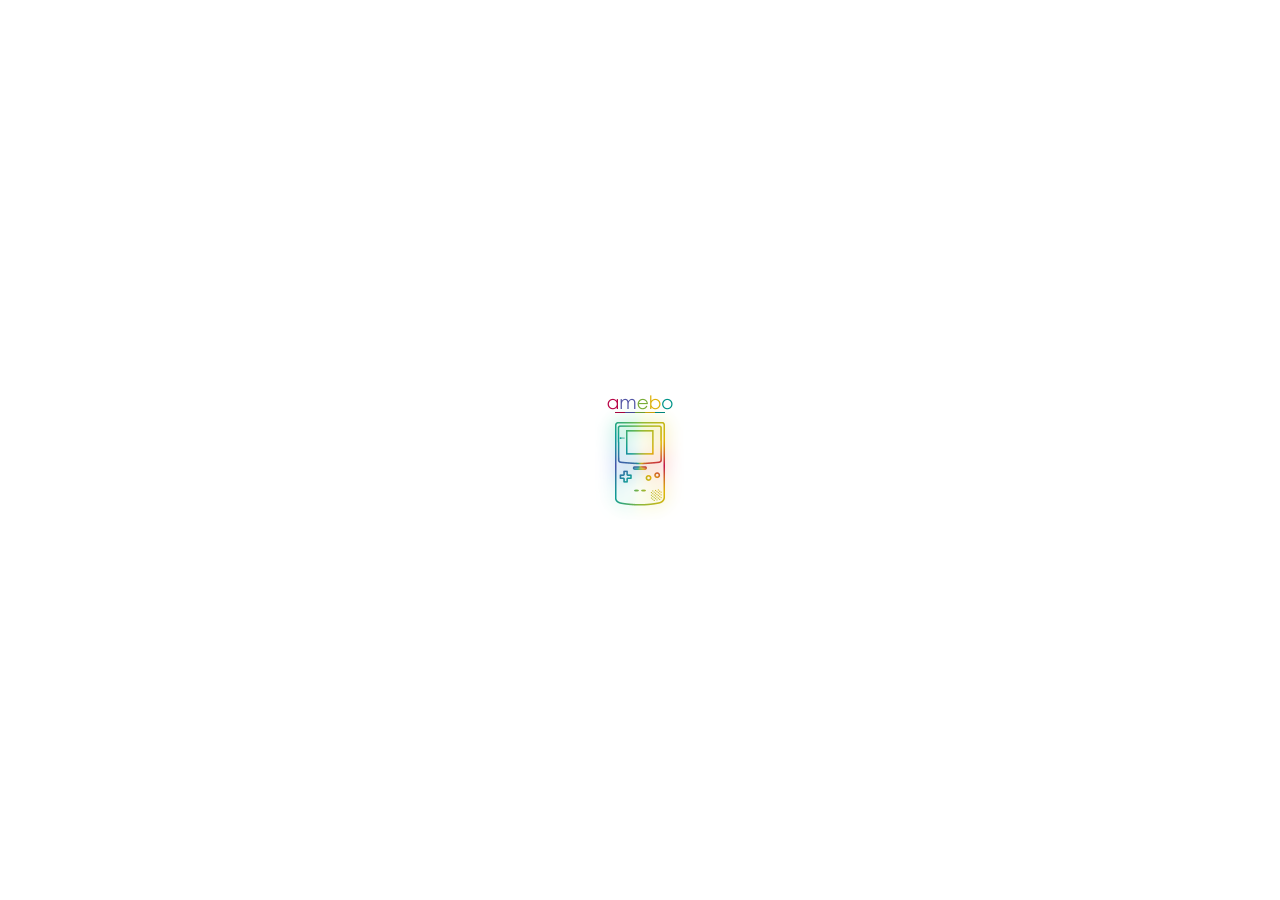
<file: index.html>
<!DOCTYPE HTML>
<html>
  <head>
    <meta charset="UTF-8" />
    <!-- manifest="test.manifest" -->
    <meta name="apple-mobile-web-app-capable" content="yes" />
    <meta name="apple-mobile-web-app-status-bar-style" content="black-translucent" />
    <meta name="apple-mobile-web-app-title" content="GBA" />
    <meta name="format-detection" content="telephone=no" />
    <!-- <meta http&#45;equiv="Content&#45;Security&#45;Policy" content="default&#45;src *; script&#45;src *;img&#45;src * 'self' data: http:;" /> -->
    <meta name="viewport" content="initial-scale=1, maximum-scale=1.0, user-scalable=no" />

    <!-- iPhone (Retina)
    <link rel="apple-touch-startup-image" href="assets/index/start.png" media="(device-width: 320px) and (device-height: 480px)" />-->

    <!-- iPhone 5 -->

    <link href="assets/images/5start.png" media="(device-width: 320px) and (device-height: 568px) and (-webkit-device-pixel-ratio: 2)" rel="apple-touch-startup-image" />

    <!-- <link rel="apple-touch-startup-image" href="assets/images/5start.png" /> -->

    <link rel="apple-touch-icon" href="assets/images/icon120.png" sizes="120x120" />

    <link rel="stylesheet" href="assets/css/index.css" />
    <link rel="stylesheet" href="assets/css/gba.css" />
    <title>GameBoy Advance</title>
    <link rel="icon" href="favicon.ico" />
    <script type="text/javascript">
      if ('serviceWorker' in navigator) {
        navigator.serviceWorker.register('./service-worker.js', {scope: '.'})
          .then(function(reg) {
            // registration worked
            console.log('Registration succeeded. Scope is ' + reg.scope);
          }).catch(function(error) {
            // registration failed
            console.log('Registration failed with ' + error);
          })
        ;
      }
    </script>
  </head>
  <body>
    <div id="debug"></div>
    <div id="appcontainer">
      <div id="splash">
        <img src="assets/images/load.png" width="140" height"140" id="splashImg" />
      </div>
      <div id="container">
        <canvas id="ui"></canvas>
        <!-- <canvas id="gameboy" width="320" height="288"></canvas> -->
        <!-- <canvas id="gba" width="480" height="320"></canvas> -->
        <canvas id="emulator" width="480" height="320"></canvas>
      </div>
      <div id="external">
        <div class="menuHead">
          <img class="backBtn" src="assets/images/back.svg" onclick="closeBrowser()" />
          <div class="menuTitle">Download a ROM...</div>
        </div>
        <div class="menuCont">
          <div id="iframeWrap">
            <iframe seamless="seamless" id="extiFrame"></iframe>
          </div>
        </div>
      </div>

      <div class="menuCtr" id="fileCtr">
        <div id="submenus"> <!-- begin submenus -->
          <div class="submenu">
            <div class="menuHead">
              <img class="backBtn mbackBtn" src="assets/images/back.svg">
              <img class="rTopBtn" id="editROM" src="assets/images/edit.svg">
              <div class="menuTitle">Select A ROM</div>
            </div>
            <div class="menuCont">
              <div class="selRomScroll">
                <div class="fileEntry" style="position:relative;">
                  <img src="assets/images/upload.svg" class="entryIcon" width="50" height="50" />
                  <span class="entryText">Choose From This Device</span>
                  <input type="file" accept=".gb,.gbc,.gba,.zip" id="chooseFile" style="opacity:0;position:absolute;left:0;top:0;width:100%;height:100%;" />
                </div>
                <div class="fileEntry" id="chooseROMSelection" style="display: none;">
                  <img src="assets/images/blank-file.svg" class="entryIcon" width="50" height="50" />
                  <div class="entryElm">
                    <select class="controlDrop" onchange="chooseROMSelection(event);" style="border-color: #009489;width: 85%;"></select>
                    <input type="text" class="textControl" placeholder="Type name of ROM..." style="border-color: #009489;display:none;width: 85%;" oninput="chooseROMSearchOnInput(event);" />
                    <img src="assets/images/expand-button.svg" width="20" height="20" style="vertical-align: text-bottom;" onclick="chooseROMSearchSectionToggle(event)" />
                  </div>
                  <div id="chooseROMSearchResult"></div>
                </div>
                <div class="fileEntry" onclick="chooseURL();">
                  <img src="assets/images/URL.svg" class="entryIcon" width="50" height="50">
                  <span class="entryText">Download from URL</span>
                </div>
                <div class="sectDivider">Recent Files</div>
                <div id="rFCont"></div>
              </div>
            </div>
          </div>

          <div class="submenu" style="left:100%">
            <div class="menuHead" style="background-color:#B90546">
              <div class="menuTitle">States</div>
              <img class="backBtn mbackBtn" src="assets/images/back.svg">
              <img class="rTopBtn" id="editState" src="assets/images/edit.svg">
            </div>
            <div class="menuCont">
              <div class="selRomScroll">
                <div class="fileEntry" onclick="saveCurrentState();" id="addState">
                  <img src="assets/images/add.svg" class="entryIcon" width="50" height="50" />
                  <span class="entryText">Save Current State</span>
                </div>
                <div id="stateCont"></div>
              </div>
            </div>
          </div>

          <div class="submenu" style="left:200%">
            <div class="menuHead" style="background-color:#DDB10A">
              <img class="backBtn mbackBtn" src="assets/images/back.svg" />
              <div class="menuTitle">Controls</div>
            </div>
            <div class="menuCont">
              <div class="selRomScroll">
                <div id="controlsMain">
                  <div id="thumbsCont">
                    <div class="device" id="pThumbBorder">
                      <img src="assets/images/portPT.svg"><br />
                      <canvas width="75" height="133" style="background-color:white" id="portraitThumb"></canvas><br>
                      <img src="assets/images/homeBtn.svg">
                    </div>
                    <div class="device" id="lThumbBorder">
                      <img src="assets/images/landPT.svg" style="vertical-align: middle;" />
                      <canvas width="133" height="75" style="vertical-align: middle; background-color:white" id="landscapeThumb"></canvas>
                      <img src="assets/images/homeBtn.svg" style="vertical-align: middle;" />
                    </div>
                  </div>
                  <div id="cDropPad">
                    <select class="controlDrop" id="controlsDrop" onchange="changeControls();">
                      <option>Default</option>
                      <option>Test Controls</option>
                    </select>
                  </div>
                </div>
                <div class="sectDivider" style="background-color:#DDB10A">Edit Control Schemes</div>
                <div class="fileEntry" onclick="downloadStyle()">
                  <img src="assets/images/downControls.svg" class="entryIcon" width="50" height="50" >
                  <span class="entryText">Download From URL</span>
                </div>
                <div class="fileEntry" onclick="renameStyle()">
                  <img src="assets/images/renameControls.svg" class="entryIcon" width="50" height="50">
                  <span class="entryText">Rename Current Scheme</span>
                </div>
                <div class="fileEntry" onclick="deleteStyle()">
                  <img src="assets/images/deleteControls.svg" class="entryIcon" width="50" height="50">
                  <span class="entryText">Delete Current Scheme</span>
                </div>
              </div>
            </div>
          </div>
          <div class="submenu" style="left:300%">
            <div class="menuHead" style="background-color:#79AD36">
              <img class="backBtn mbackBtn" src="assets/images/back.svg">
              <div class="menuTitle">Options</div>
            </div>
            <div class="menuCont">
              <div class="selRomScroll">
                <div class="fileEntry">
                  <img src="assets/images/engineer.svg" class="entryIcon" width="50" height="50">
                  <span class="entryText">Load Bios</span>
                  <input type="checkbox" id="enableLoadBiosControl" style="position: absolute; right: 4vw; top: 15%; zoom:2;" />
                </div>
                <div class="fileEntry">
                  <img src="assets/images/speaker.svg" class="entryIcon" width="50" height="50">
                  <div class="entryElm">
                    <input type="range" id="audioEngineVolumeControl" min="0" max="1" step="0.01" style="width: 100%; height:100%;" />
                  </div>
                </div>
                <div class="fileEntry">
                  <img src="assets/images/download-speed.svg" class="entryIcon" width="50" height="50">
                  <div class="entryElm">
                    <input type="range" id="speedControl" min="0" max="4000" step="0.01" style="width: 100%; height:100%;" />
                  </div>
                </div>
                <div class="sectDivider" style="background-color:#79AD36">
                  Actions
                </div>
                <div class="fileEntry" onclick="initROMSelection(event, true);">
                  <img src="assets/images/update-arrows.svg" class="entryIcon" width="50" height="50">
                  <span class="entryText" onclick="event.target.parentElement.click();event.stopPropagation();">Update ROMs in Selection</span>
                </div>
                <div class="sectDivider" style="background-color:#79AD36">About</div>
                <div class="fileEntry">
                  <span class="entryText">
                    (c) 2012 – 2013 Jeffrey Pfau
                  </span>
                </div>
                <div class="fileEntry">
                  <span class="entryText">
                    (c) 2017 riperiperi (Amebo)
                  </span>
                </div>
                <div class="fileEntry">
                  <span class="entryText">
                    (c) 2018 Dark.Hades
                  </span>
                </div>
              </div>
            </div>
          </div>
        </div>
        <div id="menuBtmBar">
          <div class="btmButton" style="left:15%" id="mb1">
            <div class="buttonbg" id="bb1"></div>
            <img src="assets/images/ROMs.svg" style="position:absolute;">
          </div>
          <div class="btmButton" style="left:38.3%" id="mb2">
            <div class="buttonbg" id="bb2"></div>
            <img src="assets/images/States.svg" style="position:absolute;">
          </div>
          <div class="btmButton" style="left:61.7%" id="mb3">
            <div class="buttonbg" id="bb3"></div>
            <img src="assets/images/Controls.svg" style="position:absolute;">
          </div>
          <div class="btmButton" style="left:85%" id="mb4">
            <div class="buttonbg" id="bb4"></div>
            <img src="assets/images/Options.svg" style="position:absolute;">
          </div>
        </div>
      </div>
    </div>
    <script type="text/javascript">
      window.onerror = function(errorMsg, url, lineNumber, column, errorObj) {
        var p = navigator.platform
        if ((p === 'iPad') || (p === 'iPhone') || (p === 'iPod'))
        {
          alert(
            JSON.stringify(errorMsg)
            + ' line: '
            + lineNumber
          );
        }
      };
    </script>
    <script type="text/javascript" src="assets/js/global.js"></script>
    <script type="text/javascript" src="assets/libs/jszip/jszip.js"></script>
    <script type="text/javascript" src="assets/libs/jszip/jszip-inflate.js"></script>
    <script type="text/javascript" src="assets/libs/jszip/jszip-deflate.js"></script>
    <script type="text/javascript" src="assets/libs/jszip/jszip-load.js"></script>

    <!-- Amebo -->
    <script type="text/javascript" src="assets/libs/amebo/amebo.js" id="amebo_script"></script>
    <script type="text/javascript" src="assets/js/iosJSnode.js"></script>
    <script type="text/javascript" src="assets/js/scrollfix.js"></script>
    <!-- Amebo -->
    <!-- GBAjs -->
    <script src="assets/libs/GBA.js/js/util.js"></script>
    <script src="assets/libs/GBA.js/js/core.js"></script>
    <script src="assets/libs/GBA.js/js/arm.js"></script>
    <script src="assets/libs/GBA.js/js/thumb.js"></script>
    <script src="assets/libs/GBA.js/js/mmu.js"></script>
    <script src="assets/libs/GBA.js/js/io.js"></script>
    <script src="assets/libs/GBA.js/js/audio.js"></script>
    <script src="assets/libs/GBA.js/js/video.js"></script>
    <script src="assets/libs/GBA.js/js/video/proxy.js"></script>
    <script src="assets/libs/GBA.js/js/video/software.js"></script>
    <script src="assets/libs/GBA.js/js/irq.js"></script>
    <script src="assets/libs/GBA.js/js/keypad.js"></script>
    <script src="assets/libs/GBA.js/js/sio.js"></script>
    <script src="assets/libs/GBA.js/js/savedata.js"></script>
    <script src="assets/libs/GBA.js/js/gpio.js"></script>
    <script src="assets/libs/GBA.js/js/gba.js"></script>
    <script src="assets/libs/GBA.js/resources/xhr.js"></script>
    <script src="assets/js/gba.js"></script>
    <!-- GBAjs -->

    <script type="text/javascript" src="assets/js/index.js"></script>
  </body>
</html>
</file>
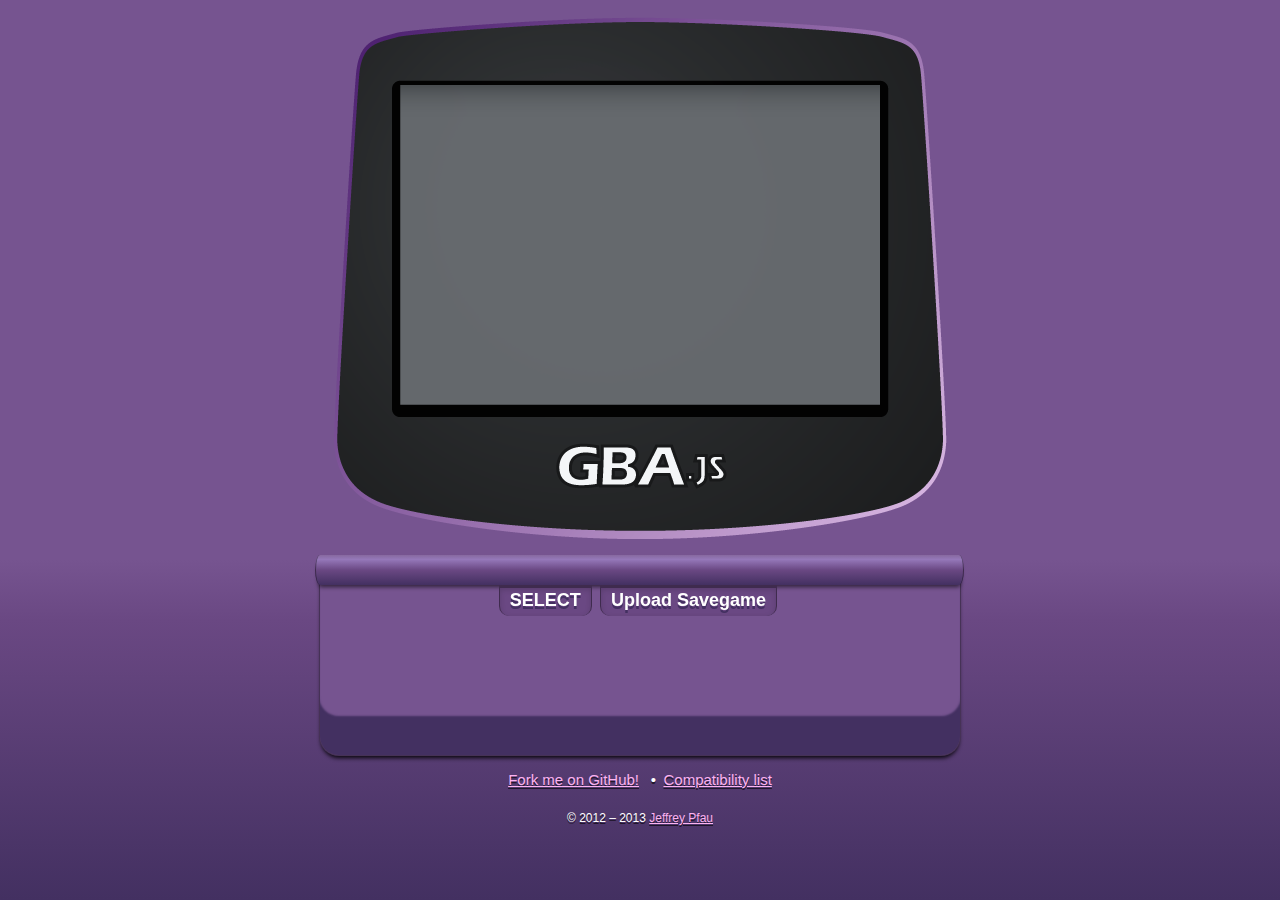
<file: assets/libs/GBA.js/index.html>
<html>
<head>
<meta http-equiv="Content-Type" content="text/html; charset=UTF-8">
<title>GBA.js</title>
<link rel="stylesheet" href="resources/main.css">
<script src="js/util.js"></script>
<script src="js/core.js"></script>
<script src="js/arm.js"></script>
<script src="js/thumb.js"></script>
<script src="js/mmu.js"></script>
<script src="js/io.js"></script>
<script src="js/audio.js"></script>
<script src="js/video.js"></script>
<script src="js/video/proxy.js"></script>
<script src="js/video/software.js"></script>
<script src="js/irq.js"></script>
<script src="js/keypad.js"></script>
<script src="js/sio.js"></script>
<script src="js/savedata.js"></script>
<script src="js/gpio.js"></script>
<script src="js/gba.js"></script>
<script src="resources/xhr.js"></script>

<script>
var gba;
var runCommands = [];
var debug = null;

try {
	gba = new GameBoyAdvance();
	gba.keypad.eatInput = true;
	gba.setLogger(function(level, error) {
		console.log(error);
		gba.pause();
		var screen = document.getElementById('screen');
		if (screen.getAttribute('class') == 'dead') {
			console.log('We appear to have crashed multiple times without reseting.');
			return;
		}
		var crash = document.createElement('img');
		crash.setAttribute('id', 'crash');
		crash.setAttribute('src', 'resources/crash.png');
		screen.parentElement.insertBefore(crash, screen);
		screen.setAttribute('class', 'dead');
	});
} catch (exception) {
	gba = null;
}

window.onload = function() {
	if (gba && FileReader) {
		var canvas = document.getElementById('screen');
		gba.setCanvas(canvas);

		gba.logLevel = gba.LOG_ERROR;

		loadRom('resources/bios.bin', function(bios) {
			gba.setBios(bios);
		});

		if (!gba.audio.context) {
			// Remove the sound box if sound isn't available
			var soundbox = document.getElementById('sound');
			soundbox.parentElement.removeChild(soundbox);
		}

		if (window.navigator.appName == 'Microsoft Internet Explorer') {
			// Remove the pixelated option if it doesn't work
			var pixelatedBox = document.getElementById('pixelated');
			pixelatedBox.parentElement.removeChild(pixelatedBox);
		}
	} else {
		var dead = document.getElementById('controls');
		dead.parentElement.removeChild(dead);
	}
}

function fadeOut(id, nextId, kill) {
	var e = document.getElementById(id);
	var e2 = document.getElementById(nextId);
	if (!e) {
		return;
	}
	var removeSelf = function() {
		if (kill) {
			e.parentElement.removeChild(e);
		} else {
			e.setAttribute('class', 'dead');
			e.removeEventListener('webkitTransitionEnd', removeSelf);
			e.removeEventListener('oTransitionEnd', removeSelf);
			e.removeEventListener('transitionend', removeSelf);
		}
		if (e2) {
			e2.setAttribute('class', 'hidden');
			setTimeout(function() {
				e2.removeAttribute('class');
			}, 0);
		}
	}

	e.addEventListener('webkitTransitionEnd', removeSelf, false);
	e.addEventListener('oTransitionEnd', removeSelf, false);
	e.addEventListener('transitionend', removeSelf, false);
	e.setAttribute('class', 'hidden');
}

function run(file) {
	var dead = document.getElementById('loader');
	dead.value = '';
	var load = document.getElementById('select');
	load.textContent = 'Loading...';
	load.removeAttribute('onclick');
	var pause = document.getElementById('pause');
	pause.textContent = "PAUSE";
	gba.loadRomFromFile(file, function(result) {
		if (result) {
			for (var i = 0; i < runCommands.length; ++i) {
				runCommands[i]();
			}
			runCommands = [];
			fadeOut('preload', 'ingame');
			fadeOut('instructions', null, true);
			gba.runStable();
		} else {
			load.textContent = 'FAILED';
			setTimeout(function() {
				load.textContent = 'SELECT';
				load.onclick = function() {
					document.getElementById('loader').click();
				}
			}, 3000);
		}
	});
}

function reset() {
	gba.pause();
	gba.reset();
	var load = document.getElementById('select');
	load.textContent = 'SELECT';
	var crash = document.getElementById('crash');
	if (crash) {
		var context = gba.targetCanvas.getContext('2d');
		context.clearRect(0, 0, 480, 320);
		gba.video.drawCallback();
		crash.parentElement.removeChild(crash);
		var canvas = document.getElementById('screen');
		canvas.removeAttribute('class');
	} else {
		lcdFade(gba.context, gba.targetCanvas.getContext('2d'), gba.video.drawCallback);
	}
	load.onclick = function() {
		document.getElementById('loader').click();
	}
	fadeOut('ingame', 'preload');
}

function uploadSavedataPending(file) {
	runCommands.push(function() { gba.loadSavedataFromFile(file) });
}

function togglePause() {
	var e = document.getElementById('pause');
	if (gba.paused) {
		if (debug && debug.gbaCon) {
			debug.gbaCon.run();
		} else {
			gba.runStable();
		}
		e.textContent = "PAUSE";
	} else {
		if (debug && debug.gbaCon) {
			debug.gbaCon.pause();
		} else {
			gba.pause();
		}
		e.textContent = "UNPAUSE";
	}
}

function screenshot() {
	var canvas = gba.indirectCanvas;
	window.open(canvas.toDataURL('image/png'), 'screenshot');
}

function lcdFade(context, target, callback) {
	var i = 0;
	var drawInterval = setInterval(function() {
		i++;
		var pixelData = context.getImageData(0, 0, 240, 160);
		for (var y = 0; y < 160; ++y) {
			for (var x = 0; x < 240; ++x) {
				var xDiff = Math.abs(x - 120);
				var yDiff = Math.abs(y - 80) * 0.8;
				var xFactor = (120 - i - xDiff) / 120;
				var yFactor = (80 - i - ((y & 1) * 10) - yDiff + Math.pow(xDiff, 1 / 2)) / 80;
				pixelData.data[(x + y * 240) * 4 + 3] *= Math.pow(xFactor, 1 / 3) * Math.pow(yFactor, 1 / 2);
			}
		}
		context.putImageData(pixelData, 0, 0);
		target.clearRect(0, 0, 480, 320);
		if (i > 40) {
			clearInterval(drawInterval);
		} else {
			callback();
		}
	}, 50);
}

function setVolume(value) {
	gba.audio.masterVolume = Math.pow(2, value) - 1;
}

function setPixelated(pixelated) {
	var screen = document.getElementById('screen');
	var context = screen.getContext('2d');
	if (context.webkitImageSmoothingEnabled) {
		context.webkitImageSmoothingEnabled = !pixelated;
	} else if (context.mozImageSmoothingEnabled) {
		context.mozImageSmoothingEnabled = !pixelated;
	} else if (window.navigator.appName != 'Microsoft Internet Explorer') {
			if (pixelated) {
				screen.setAttribute('width', '240');
				screen.setAttribute('height', '160');
			} else {
				screen.setAttribute('width', '480');
				screen.setAttribute('height', '320');
			}
			if (window.navigator.appName == 'Opera') {
			// Ugly hack! Ew!
			if (pixelated) {
				screen.style.marginTop = '0';
				screen.style.marginBottom = '-325px';
			} else {
				delete screen.style;
			}
		}
	}
}

function enableDebug() {
	window.onmessage = function(message) {
		if (message.origin != document.domain && (message.origin != 'file://' || document.domain)) {
			console.log('Failed XSS');
			return;
		}
		switch (message.data) {
		case 'connect':
			if (message.source == debug) {
				debug.postMessage('connect', document.domain || '*');
			}
			break;
		case 'connected':
			break;
		case 'disconnect':
			if (message.source == debug) {
				debug = null;
			}
		}
	}
	window.onunload = function() {
		if (debug && debug.postMessage) {
			debug.postMessage('disconnect', document.domain || '*');
		}
	}
	if (!debug || !debug.postMessage) {
		debug = window.open('debugger.html', 'debug');
	} else {
		debug.postMessage('connect', document.domain || '*');
	}
}

document.addEventListener('webkitfullscreenchange', function() {
	var canvas = document.getElementById('screen');
	if (document.webkitIsFullScreen) {
		canvas.setAttribute('height', document.body.offsetHeight);
		canvas.setAttribute('width', document.body.offsetHeight / 2 * 3);
		canvas.setAttribute('style', 'margin: 0');
	} else {
		canvas.setAttribute('height', 320);
		canvas.setAttribute('width', 480);
		canvas.removeAttribute('style');
	}
}, false);
</script>
</head>
<body>
<canvas id="screen" width="480" height="320"></canvas>
<section id="controls">
	<div id="preload">
		<button class="bigbutton" id="select" onclick="document.getElementById('loader').click()">SELECT</button>
		<input id="loader" type="file" accept=".gba" onchange="run(this.files[0]);">
		<button onclick="document.getElementById('saveloader').click()">Upload Savegame</button>
		<input id="saveloader" type="file" onchange="uploadSavedataPending(this.files[0]);">
	</div>
	<div id="ingame" class="hidden">
		<button id="pause" class="bigbutton" onclick="togglePause()">PAUSE</button>
		<button class="bigbutton" onclick="reset()">RESET</button>
		<button onclick="gba.downloadSavedata()">Download Savegame</button>
		<button onclick="screenshot()">Screenshot</button>
		<label id="pixelated">
			<input type="checkbox" onchange="setPixelated(this.checked)">
			<p>Pixelated</p>
		</label>
		<div id="sound">
			<input type="checkbox" checked onchange="gba.audio.masterEnable = this.checked">
			<p>Sound</p>
			<input type="range" min="0" max="1" value="1" step="any" onchange="setVolume(this.value)" oninput="setVolume(this.value)">
		</div>
		<p id="openDebug" onclick="enableDebug()">Debugger</p>
	</div>
</section>
<ul id="links">
	<li><a href="http://github.com/endrift/gbajs/">Fork me on GitHub!</a></li>
	<li><a href="https://github.com/endrift/gbajs/wiki/Compatibility-List">Compatibility list</a></li>
</ul>
<footer>© 2012 – 2013 <a href="http://endrift.com/">Jeffrey Pfau</a></footer>
</body>
</html>
</file>
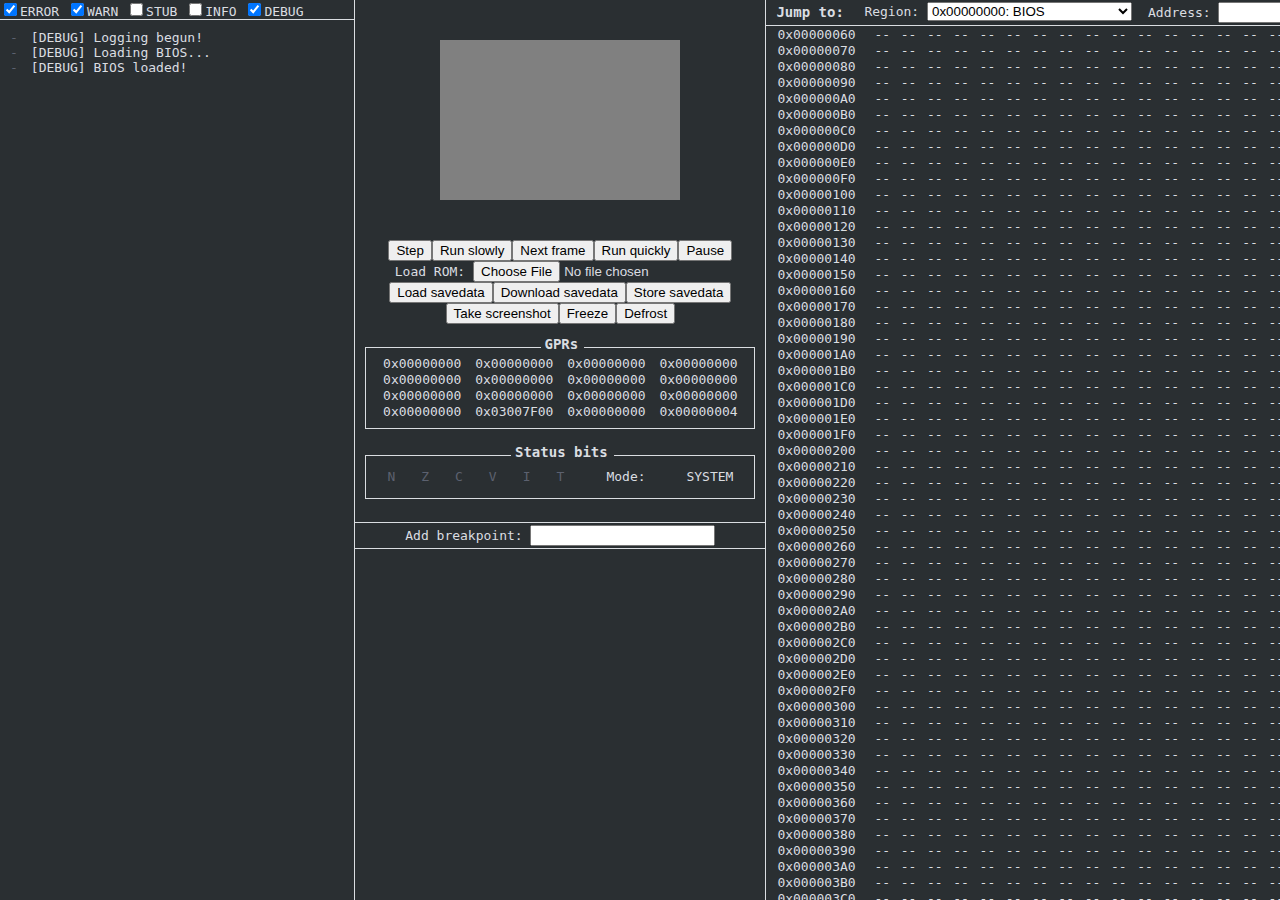
<file: assets/libs/GBA.js/console.html>
<html>
<head>
<script src="js/util.js"></script>
<script src="js/core.js"></script>
<script src="js/arm.js"></script>
<script src="js/thumb.js"></script>
<script src="js/mmu.js"></script>
<script src="js/io.js"></script>
<script src="js/audio.js"></script>
<script src="js/video.js"></script>
<script src="js/video/proxy.js"></script>
<script src="js/video/software.js"></script>
<script src="js/irq.js"></script>
<script src="js/keypad.js"></script>
<script src="js/sio.js"></script>
<script src="js/savedata.js"></script>
<script src="js/gpio.js"></script>
<script src="js/gba.js"></script>

<script src="resources/xhr.js"></script>
<script src="resources/console.js"></script>
<link href="resources/console.css" rel="stylesheet">
<script>
function runTest(r) {
	core.setRom(r);
	core.DEBUG("ROM loaded: " + core.rom.title + " [" + core.rom.code + "] (" + r.byteLength + " bytes)");
	gbaCon.memory.refreshAll();
}

function loadRomFromFile(romFile) {
	var reader = new FileReader();
	reader.onload = function(e) { runTest(e.target.result); }
	reader.readAsArrayBuffer(romFile);
};

function setLogLevel(level, enabled) {
	core.logLevel &= ~level;
	core.logLevel |= enabled && level;
}

function screenshot() {
	var canvas = document.getElementById('screen');
	window.open(canvas.toDataURL('image/png'), 'screenshot');
};

function savestate() {
	gbaCon.pause();
	var state = core.freeze();
	Serializer.serializePNG(Serializer.serialize(state), document.getElementById('screen'), function(url) {
		var img = document.getElementById('saveState');
		img.setAttribute('src', url);
	});
};

function loadSavestate(state) {
	Serializer.deserializePNG(state, function (result) {
		core.defrost(result);
		core.DEBUG('Loaded state');
	});
}

var core = new GameBoyAdvance();
setLogLevel(core.LOG_DEBUG, true);
var rom = null;

var gbaCon;
core.cpu.resetCPU(0);
window.onload = function() {
	var canvas = document.getElementById('screen');
	core.setCanvas(canvas);

	gbaCon = new Console(core);
	core.DEBUG("Logging begun!");
	core.DEBUG("Loading BIOS...");
	loadRom('resources/bios.bin', function(bios) {
		core.setBios(bios, false);
		core.DEBUG("BIOS loaded!");
		gbaCon.memory.refreshAll();
	});
};
</script>
</head>
<body>
<section id="top">
	<section id="consoleContainer">
		<div id="consoleControls">
			<label><input type="checkbox" checked onclick="setLogLevel(core.LOG_ERROR, this.checked)">ERROR</label>
			<label><input type="checkbox" checked onclick="setLogLevel(core.LOG_WARN, this.checked)">WARN</label>
			<label><input type="checkbox" onclick="setLogLevel(core.LOG_STUB, this.checked)">STUB</label>
			<label><input type="checkbox" onclick="setLogLevel(core.LOG_INFO, this.checked)">INFO</label>
			<label><input type="checkbox" checked onclick="setLogLevel(core.LOG_DEBUG, this.checked)">DEBUG</label>
		</div>
		<ul id="console"></ul>
		<img id="saveState">
	</section>
	<section id="main">
		<section id="display">
			<canvas id="screen" width="240" height="160"></canvas>
		</section>
		<section id="controls">
			<button onclick="gbaCon.step()">Step</button>
			<button onclick="gbaCon.runVisible()">Run slowly</button>
			<button onclick="gbaCon.runFrame()">Next frame</button>
			<button onclick="gbaCon.run()">Run quickly</button>
			<button onclick="gbaCon.pause()">Pause</button>
		</section>
		<section id="loading">
			Load ROM:
			<input type="file" id="uploadRom" onchange="loadRomFromFile(this.files[0])">
		</section>
		<section id="saving">
			<button onclick="document.getElementById('uploadSave').click()">Load savedata</button>
			<input type="file" id="uploadSave" onchange="core.loadSavedataFromFile(this.files[0])" style="display: none">
			<button onclick="core.downloadSavedata()">Download savedata</button>
			<button onclick="core.storeSavedata()">Store savedata</button>
			<button onclick="screenshot()">Take screenshot</button>
			<button onclick="savestate()">Freeze</button>
			<input type="file" id="uploadSavestate" onchange="loadSavestate(this.files[0])" style="display: none">
			<button onclick="document.getElementById('uploadSavestate').click()">Defrost</button>
		</section>
		<section id="registers">
			<div>
				<h3>GPRs</h3>
				<ol id="gprs">
					<li id="r0">0x00000000</li>
					<li id="r1">0x00000000</li>
					<li id="r2">0x00000000</li>
					<li id="r3">0x00000000</li>
					<li id="r4">0x00000000</li>
					<li id="r5">0x00000000</li>
					<li id="r6">0x00000000</li>
					<li id="r7">0x00000000</li>
					<li id="r8">0x00000000</li>
					<li id="r9">0x00000000</li>
					<li id="r10">0x00000000</li>
					<li id="r11">0x00000000</li>
					<li id="r12">0x00000000</li>
					<li id="r13">0x00000000</li>
					<li id="r14">0x00000000</li>
					<li id="r15">0x00000000</li>
				</ol>
			</div>
			<div>
				<h3>Status bits</h3>
				<ol id="psr">
					<li id="cpsrN">N</li>
					<li id="cpsrZ">Z</li>
					<li id="cpsrC">C</li>
					<li id="cpsrV">V</li>
					<li id="cpsrI">I</li>
					<li id="cpsrT">T</li>
					<li>Mode: <span id="mode">SYSTEM</span></li>
				</ol>
			</div>
		</section>
		<section id="breakpoints">
			<div id="breakpointControls">
				Add breakpoint:
				<input type="text" onchange="gbaCon.addBreakpoint(parseInt(this.value, 16))">
			</div>
			<ul id="breakpointView">
			</ul>
		</section>
	</section>
	<section id="memory">
		<div id="memoryControls">
			<h3>Jump to:</h3>
			<ul>
				<li>
					Region:
					<select onchange="gbaCon.memory.scrollTo(this.options[this.selectedIndex].value * 0x01000000)">
						<option value="0">0x00000000: BIOS</option>
						<option value="2">0x02000000: On-Board RAM</option>
						<option value="3">0x03000000: In-Chip RAM</option>
						<option value="4">0x04000000: I/O</option>
						<option value="5">0x05000000: Palette</option>
						<option value="6">0x06000000: VRAM</option>
						<option value="7">0x07000000: OAM</option>
						<option value="8">0x08000000: Gamepak WS 0</option>
						<option value="10">0x0A000000: Gamepak WS 1</option>
						<option value="12">0x0C000000: Gamepak WS 2</option>
						<option value="14">0x0E000000: Gamepak SRAM</option>
					</select>
				</li>
				<li>
					Address:
					<input type="text" onchange="gbaCon.memory.scrollTo(parseInt(this.value, 16))">
				</li>
			</ul>
		</div>
		<ul id="memoryView"></ul>
	</section>
</section>
</body>
</html>
</file>
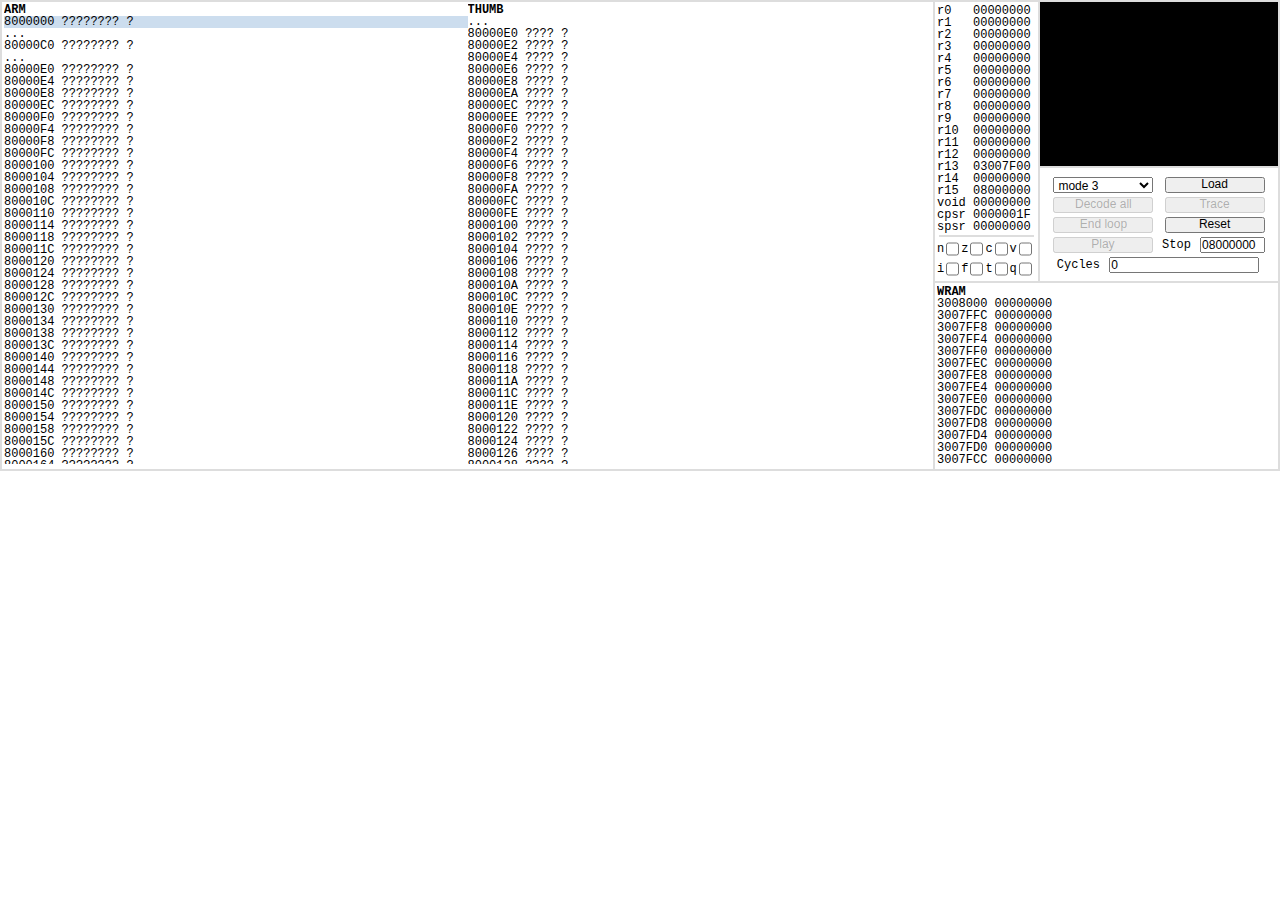
<file: assets/libs/GBA.js/debug.html>
<!doctype html>
<meta charset=utf-8>
<title>GBA.js debugger</title>
<style>
* { margin: 0; padding: 0; -moz-box-sizing: border-box; box-sizing: border-box }
html, body { overflow: hidden }
table { width: 100%; table-layout: fixed; border-collapse: collapse; font: normal 12px/12px courier }
td { border: 2px solid #ddd; vertical-align: middle; text-align: center; padding: 2px }
div { white-space: pre; text-align: left }
hr { margin: 2px; border: 1px solid #ddd }
#debug_arm, #debug_thumb { height: 460px; overflow: auto; overflow-x: hidden }
.debug_hidden { display: none }
#debug_cpu { width: 105px }
#debug_screen { width: 240px; height: 160px; background: #000 }
#debug_screen div { width: 240px; height: 160px; position: relative }
canvas { position: absolute; top: 0; left: 0 }
#debug_wram { height: 180px; overflow: auto; overflow-x: hidden }
button, input, select { height: 16px; font-size: 12px; line-height: 1px; margin: 2px; vertical-align: middle }
button, select { width: 100px }
#debug_cycles { width: 150px }
#debug_stop_address { width: 65px }
.debug_highlight { background: #cde; display:inline-block; width: 100% }
@media screen and (min-width: 1000px){ #debug_arm, #debug_thumb { display: inline-block; width: 50% }}
</style>
<table>
<tr>
<td rowspan=3>
<div id=debug_arm title=ARM></div><div id=debug_thumb title=THUMB class=debug_hidden></div>
</td>
<td id=debug_cpu title=CPU rowspan=2>
<div>r0   <span id=debug_r0>00000000</span>
r1   <span id=debug_r1>00000000</span>
r2   <span id=debug_r2>00000000</span>
r3   <span id=debug_r3>00000000</span>
r4   <span id=debug_r4>00000000</span>
r5   <span id=debug_r5>00000000</span>
r6   <span id=debug_r6>00000000</span>
r7   <span id=debug_r7>00000000</span>
r8   <span id=debug_r8>00000000</span>
r9   <span id=debug_r9>00000000</span>
r10  <span id=debug_r10>00000000</span>
r11  <span id=debug_r11>00000000</span>
r12  <span id=debug_r12>00000000</span>
r13  <span id=debug_r13>03007F00</span>
r14  <span id=debug_r14>00000000</span>
r15  <span id=debug_r15>08000000</span>
void <span id=debug_r16>00000000</span>
cpsr <span id=debug_cpsr>0000001F</span>
spsr <span id=debug_spsr>00000000</span>
<hr>n<input type=checkbox id=debug_flag_n>z<input type=checkbox id=debug_flag_z>c<input type=checkbox id=debug_flag_c>v<input type=checkbox id=debug_flag_v>
i<input type=checkbox id=debug_flag_i>f<input type=checkbox id=debug_flag_f>t<input type=checkbox id=debug_flag_t>q<input type=checkbox id=debug_flag_q></div>
</td>
<td id=debug_screen><div>
<canvas id=canvas0 width=240 height=160></canvas>
<canvas id=canvas1 width=240 height=160></canvas>
<canvas id=canvas2 width=240 height=160></canvas>
<canvas id=canvas3 width=240 height=160></canvas>
</div></td>
</tr>
<tr>
<td>
<select id=debug_rom_select>
<option>Choose a ROM...</option>
<option value="roms/Tonc/first.gba">first</option>
<option value="roms/Tonc/m3_demo.gba" selected>mode 3</option>
<option value="roms/Tonc/pageflip.gba">page flip</option>
</select>
<button id=debug_load onclick="load(debug_rom_select.value);this.disabled=1;debug_convert.disabled=0;debug_trace.disabled=0;debug_play.disabled=0">Load</button>
<button id=debug_convert disabled title="(optional)" onclick=convert_all()>Decode all</button>
<button id=debug_trace disabled onclick="trace()">Trace</button>
<button id=debug_end_loop disabled onclick="end_current_loop()">End loop</button>
<button id=debug_reset onclick="location=location">Reset</button>
<button id=debug_play disabled onclick="play()">Play</button>
Stop <input id=debug_stop_address value=08000000>
<br>
Cycles <input id=debug_cycles value=0 readonly>
</td>
</tr>
<tr>
<td colspan=2 title=WRAM><div id=debug_wram></div></td>
</tr>
</table>
<script src=GBA.js></script>
<script>init_debugger()</script>
</file>
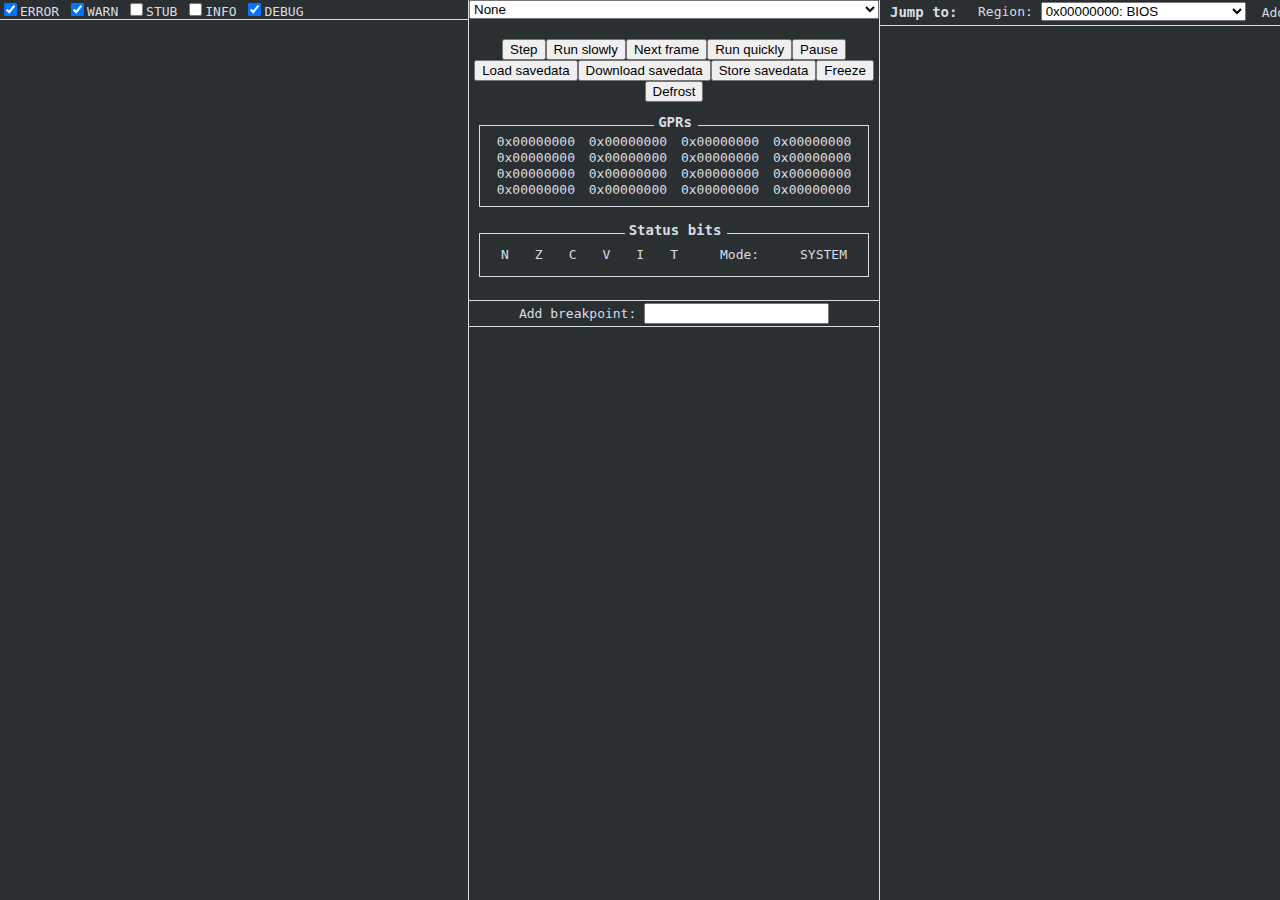
<file: assets/libs/GBA.js/debugger.html>
<html>
<head>
<meta http-equiv="Content-Type" content="text/html; charset=UTF-8">
<title>GBA.js Debugger</title>
<script src="js/util.js"></script>
<script src="resources/console.js"></script>
<link href="resources/console.css" rel="stylesheet">
<script>
window.onmessage = function(message) {
	if (message.origin != document.domain && (message.origin != 'file://' || document.domain)) {
		console.log('Failed XSS');
		return;
	}
	switch (message.data) {
	case 'connect':
		master = message.source;
		initialize(master.gba);
		master.postMessage('connected', document.domain || '*');
		break;
	case 'disconnect':
		master = null;
		gba.DEBUG('Emulator disconnected');
		gbaCon = null;
		gba = null;
		window.close();
		break;
	}
};

function setLogLevel(level, enabled) {
	gba.logLevel &= ~level;
	gba.logLevel |= enabled && level;
};

var gbaCon;
function initialize(gba) {
	window.gba = gba;
	gba.logLevel = gba.LOG_ERROR | gba.LOG_WARN | gba.LOG_DEBUG;
	gbaCon = new Console(gba);
	gba.DEBUG('Debugger initialized');
}

function savestate() {
	gbaCon.pause();
	var state = gba.freeze();
	Serializer.serializePNG(Serializer.serialize(state), master.document.getElementById('screen'), function(url) {
		var img = document.getElementById('saveState');
		img.setAttribute('src', url);
	});
};

function loadSavestate(state) {
	try {
		Serializer.deserializePNG(state, function (result) {
			gba.defrost(result);
			gba.DEBUG('Loaded state');
		});
	} catch (exception) {
		gba.ERROR('Failed to load savestate', exception);
	}
}

window.onload = function() {
	if (window.opener) {
		window.opener.postMessage('connect', document.domain || '*');
	}
}

window.onunload = function() {
	gba.doStep = gba.waitFrame;
	if (window.master) {
		window.master.postMessage('disconnect', document.domain || '*');
	}
}
</script>

</head>
<body><section id="top">
	<section id="consoleContainer">
		<div id="consoleControls">
			<label><input type="checkbox" checked onclick="setLogLevel(gba.LOG_ERROR, this.checked)">ERROR</label>
			<label><input type="checkbox" checked onclick="setLogLevel(gba.LOG_WARN, this.checked)">WARN</label>
			<label><input type="checkbox" onclick="setLogLevel(gba.LOG_STUB, this.checked)">STUB</label>
			<label><input type="checkbox" onclick="setLogLevel(gba.LOG_INFO, this.checked)">INFO</label>
			<label><input type="checkbox" checked onclick="setLogLevel(gba.LOG_DEBUG, this.checked)">DEBUG</label>
		</div>
		<ul id="console"></ul>
		<img id="saveState">
	</section>
	<section id="main">
		<section id="display">
			<select id="debugViewSelector" onchange="gbaCon.setView(gbaCon[this.options[this.selectedIndex].value])">
				<option>None</option>
				<option value="paletteView">Palette</option>
				<option value="tileView">Tile</option>
			</select>
			<div id="debugViewer"></div>
		</section>
		<section id="controls">
			<button onclick="gbaCon.step()">Step</button>
			<button onclick="gbaCon.runVisible()">Run slowly</button>
			<button onclick="gbaCon.runFrame()">Next frame</button>
			<button onclick="gbaCon.run()">Run quickly</button>
			<button onclick="gbaCon.pause()">Pause</button>
		</section>
		<section id="saving">
			<button onclick="document.getElementById('uploadSave').click()">Load savedata</button>
			<input type="file" id="uploadSave" onchange="gba.loadSavedataFromFile(this.files[0])" style="display: none">
			<button onclick="gba.downloadSavedata()">Download savedata</button>
			<button onclick="gba.storeSavedata()">Store savedata</button>
			<button onclick="savestate()">Freeze</button>
			<input type="file" id="uploadSavestate" onchange="loadSavestate(this.files[0])" style="display: none">
			<button onclick="document.getElementById('uploadSavestate').click()">Defrost</button>
		</section>
		<section id="registers">
			<div>
				<h3>GPRs</h3>
				<ol id="gprs">
					<li id="r0">0x00000000</li>
					<li id="r1">0x00000000</li>
					<li id="r2">0x00000000</li>
					<li id="r3">0x00000000</li>
					<li id="r4">0x00000000</li>
					<li id="r5">0x00000000</li>
					<li id="r6">0x00000000</li>
					<li id="r7">0x00000000</li>
					<li id="r8">0x00000000</li>
					<li id="r9">0x00000000</li>
					<li id="r10">0x00000000</li>
					<li id="r11">0x00000000</li>
					<li id="r12">0x00000000</li>
					<li id="r13">0x00000000</li>
					<li id="r14">0x00000000</li>
					<li id="r15">0x00000000</li>
				</ol>
			</div>
			<div>
				<h3>Status bits</h3>
				<ol id="psr">
					<li id="cpsrN">N</li>
					<li id="cpsrZ">Z</li>
					<li id="cpsrC">C</li>
					<li id="cpsrV">V</li>
					<li id="cpsrI">I</li>
					<li id="cpsrT">T</li>
					<li>Mode: <span id="mode">SYSTEM</span></li>
				</ol>
			</div>
		</section>
		<section id="breakpoints">
			<div id="breakpointControls">
				Add breakpoint:
				<input type="text" onchange="gbaCon.addBreakpoint(parseInt(this.value, 16))">
			</div>
			<ul id="breakpointView">
			</ul>
		</section>
	</section>
	<section id="memory">
		<div id="memoryControls">
			<h3>Jump to:</h3>
			<ul>
				<li>
					Region:
					<select onchange="gbaCon.memory.scrollTo(this.options[this.selectedIndex].value * 0x01000000)">
						<option value="0">0x00000000: BIOS</option>
						<option value="2">0x02000000: On-Board RAM</option>
						<option value="3">0x03000000: In-Chip RAM</option>
						<option value="4">0x04000000: I/O</option>
						<option value="5">0x05000000: Palette</option>
						<option value="6">0x06000000: VRAM</option>
						<option value="7">0x07000000: OAM</option>
						<option value="8">0x08000000: Gamepak WS 0</option>
						<option value="10">0x0A000000: Gamepak WS 1</option>
						<option value="12">0x0C000000: Gamepak WS 2</option>
						<option value="14">0x0E000000: Gamepak SRAM</option>
					</select>
				</li>
				<li>
					Address:
					<input type="text" onchange="gbaCon.memory.scrollTo(parseInt(this.value, 16))">
				</li>
			</ul>
		</div>
		<ul id="memoryView"></ul>
	</section>
</section>
</body>
</html>
</file>
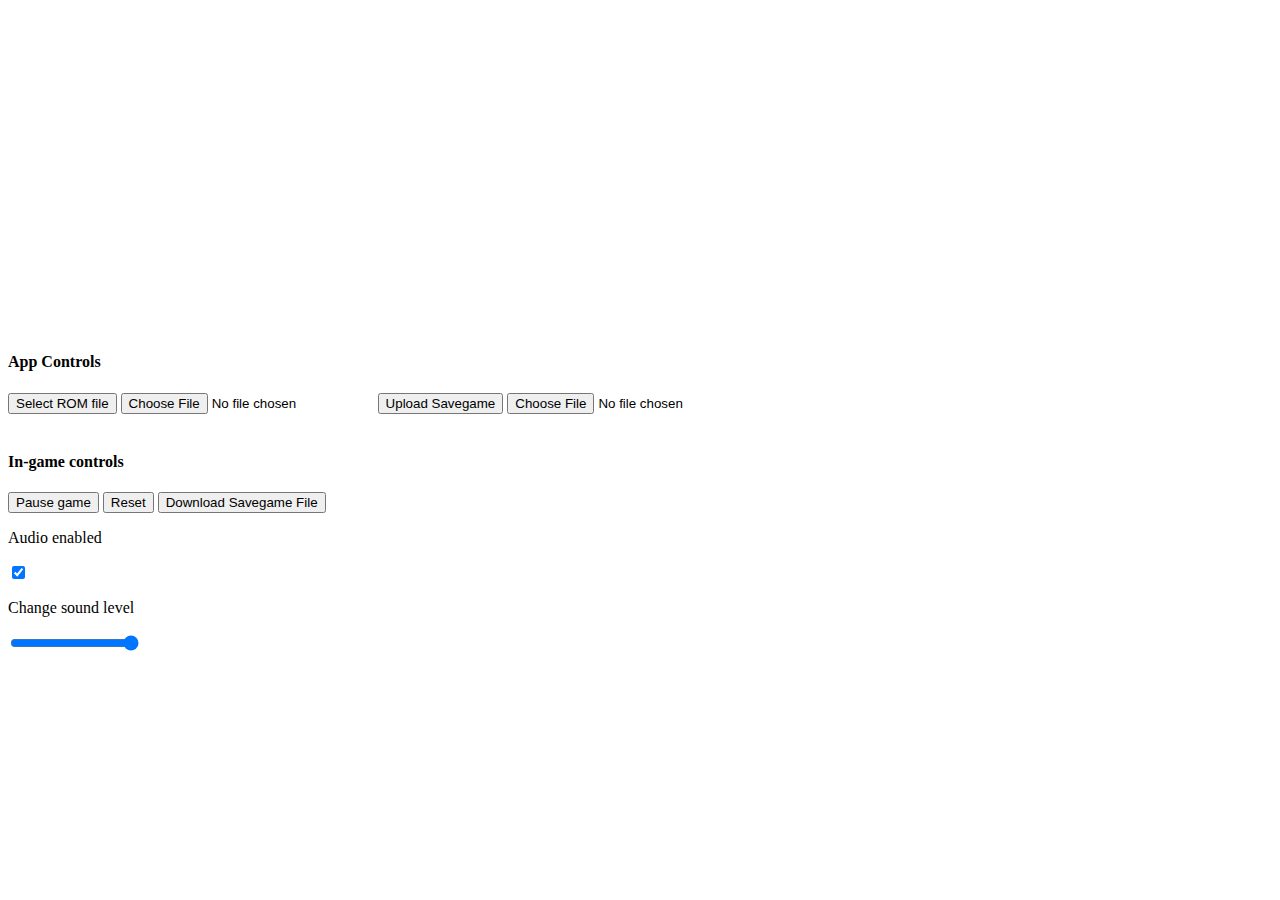
<file: assets/libs/GBA.js/gbajs.html>
<!DOCTYPE html>
<html lang="en">
    <head>
        <title>GBA Rocks</title>
        <meta charset="UTF-8">
        <meta name="viewport" content="width=device-width, initial-scale=1">
    </head>
    <body>
        <!-- Screen of the GBA.js -->
        <canvas id="screen" width="480" height="320"></canvas>

        <!-- Start Controls -->
        <div id="controls">
			<!-- Start App controls -->
			<h4>App Controls</h4>
			<div id="preload">
				<button id="select"> Select ROM file </button>
				<input id="loader" type="file" accept=".gba" />
				<button id="select-savegame-btn">Upload Savegame</button>
				<input id="saveloader" type="file" />
			</div>
			<!-- End App controls -->
			<br>
			<!-- Start ingame controls -->
			<h4>In-game controls</h4>
			<div id="ingame" class="hidden">
				<button id="pause">Pause game</button>
				<button id="reset-btn">Reset</button>
				<button id="download-savegame">Download Savegame File</button>

				<div id="sound">
					<p>Audio enabled</p>
					<input type="checkbox" id="audio-enabled-checkbox" checked="checked" />
					<p>Change sound level</p>
					<input id="volume-level-slider" type="range" min="0" max="1" value="1" step="any" />
				</div>
			</div>
			<!-- End ingame controls -->
		</div>
		<!-- End Controls -->


	<script src="js/util.js"></script>
	<script src="js/core.js"></script>
	<script src="js/arm.js"></script>
	<script src="js/thumb.js"></script>
	<script src="js/mmu.js"></script>
	<script src="js/io.js"></script>
	<script src="js/audio.js"></script>
	<script src="js/video.js"></script>
	<script src="js/video/proxy.js"></script>
	<script src="js/video/software.js"></script>
	<script src="js/irq.js"></script>
	<script src="js/keypad.js"></script>
	<script src="js/sio.js"></script>
	<script src="js/savedata.js"></script>
	<script src="js/gpio.js"></script>
	<script src="js/gba.js"></script>
	<!--
		This file is optional as it only is a function to load the ROM
		But the function loadRom needs to exist !
	-->
	<script src="resources/xhr.js"></script>


	<!-- Start APP Scripts -->
	<script>
		var gba;
		var runCommands = [];

		// Setup the emulator
		try {
			gba = new GameBoyAdvance();
			gba.keypad.eatInput = true;

			gba.setLogger(function (level, error) {
				console.error(error);

				gba.pause();

				var screen = document.getElementById('screen');

				if (screen.getAttribute('class') == 'dead') {
					console.log('We appear to have crashed multiple times without reseting.');
					return;
				}


				// Show error image in the emulator screen
				// The image can be retrieven from the repository
				var crash = document.createElement('img');
				crash.setAttribute('id', 'crash');
				crash.setAttribute('src', 'resources/crash.png');
				screen.parentElement.insertBefore(crash, screen);
				screen.setAttribute('class', 'dead');
			});
		} catch (exception) {
			gba = null;
		}

		// Initialize emulator once the browser loads
		window.onload = function () {
			if (gba && FileReader) {
				var canvas = document.getElementById('screen');
				gba.setCanvas(canvas);

				gba.logLevel = gba.LOG_ERROR;

				// Load the BIOS file of GBA (change the path according to yours)
				loadRom('resources/bios.bin', function (bios) {
					gba.setBios(bios);
				});

				if (!gba.audio.context) {
					// Remove the sound box if sound isn't available
					var soundbox = document.getElementById('sound');
					soundbox.parentElement.removeChild(soundbox);
				}

			} else {
				var dead = document.getElementById('controls');
				dead.parentElement.removeChild(dead);
			}
		}

		function fadeOut(id, nextId, kill) {
			var e = document.getElementById(id);
			var e2 = document.getElementById(nextId);
			if (!e) {
				return;
			}

			var removeSelf = function () {
				if (kill) {
					e.parentElement.removeChild(e);
				} else {
					e.setAttribute('class', 'dead');
					e.removeEventListener('webkitTransitionEnd', removeSelf);
					e.removeEventListener('oTransitionEnd', removeSelf);
					e.removeEventListener('transitionend', removeSelf);
				}
				if (e2) {
					e2.setAttribute('class', 'hidden');
					setTimeout(function () {
						e2.removeAttribute('class');
					}, 0);
				}
			}

			e.addEventListener('webkitTransitionEnd', removeSelf, false);
			e.addEventListener('oTransitionEnd', removeSelf, false);
			e.addEventListener('transitionend', removeSelf, false);
			e.setAttribute('class', 'hidden');
		}

		/**
		 * Starts the emulator with the given ROM file
		 *
		 * @param file
		 */
		function run(file) {
			var dead = document.getElementById('loader');

			dead.value = '';

			var load = document.getElementById('select');
			load.textContent = 'Loading...';
			load.removeAttribute('onclick');

			var pause = document.getElementById('pause');
			pause.textContent = "PAUSE";

			gba.loadRomFromFile(file, function (result) {
				if (result) {
					for (var i = 0; i < runCommands.length; ++i) {
						runCommands[i]();
					}

					runCommands = [];
					fadeOut('preload', 'ingame');
					fadeOut('instructions', null, true);
					gba.runStable();
				} else {
					load.textContent = 'FAILED';

					setTimeout(function () {
						load.textContent = 'SELECT';

						load.onclick = function () {
							document.getElementById('loader').click();
						};

					}, 3000);
				}
			});
		}

		/**
		 * Resets the emulator
		 *
		 */
		function reset() {
			gba.pause();
			gba.reset();

			var load = document.getElementById('select');

			load.textContent = 'SELECT';

			var crash = document.getElementById('crash');

			if (crash) {
				var context = gba.targetCanvas.getContext('2d');
				context.clearRect(0, 0, 480, 320);
				gba.video.drawCallback();
				crash.parentElement.removeChild(crash);
				var canvas = document.getElementById('screen');
				canvas.removeAttribute('class');
			} else {
				lcdFade(gba.context, gba.targetCanvas.getContext('2d'), gba.video.drawCallback);
			}

			load.onclick = function () {
				document.getElementById('loader').click();
			};

			fadeOut('ingame', 'preload');

			// Clear the ROM
			gba.rom = null;
		}

		/**
		 * Stores the savefile data in the emulator.
		 *
		 * @param file
		 */
		function uploadSavedataPending(file) {
			runCommands.push(function () {
				gba.loadSavedataFromFile(file)
			});
		}

		/**
		 * Toggles the state of the game
		 */
		function togglePause() {
			var e = document.getElementById('pause');

			if (gba.paused) {
				gba.runStable();
				e.textContent = "PAUSE";
			} else {
				gba.pause();
				e.textContent = "UNPAUSE";
			}
		}

		/**
		 * From a canvas context, creates an LCD animation that fades the content away.
		 *
		 * @param context
		 * @param target
		 * @param callback
		 */
		function lcdFade(context, target, callback) {
			var i = 0;

			var drawInterval = setInterval(function () {
				i++;

				var pixelData = context.getImageData(0, 0, 240, 160);

				for (var y = 0; y < 160; ++y) {
					for (var x = 0; x < 240; ++x) {
						var xDiff = Math.abs(x - 120);
						var yDiff = Math.abs(y - 80) * 0.8;
						var xFactor = (120 - i - xDiff) / 120;
						var yFactor = (80 - i - ((y & 1) * 10) - yDiff + Math.pow(xDiff, 1 / 2)) / 80;
						pixelData.data[(x + y * 240) * 4 + 3] *= Math.pow(xFactor, 1 / 3) * Math.pow(yFactor, 1 / 2);
					}
				}

				context.putImageData(pixelData, 0, 0);

				target.clearRect(0, 0, 480, 320);

				if (i > 40) {
					clearInterval(drawInterval);
				} else {
					callback();
				}
			}, 50);
		}

		/**
		 * Set the volume of the emulator.
		 *
		 * @param value
		 */
		function setVolume(value) {
			gba.audio.masterVolume = Math.pow(2, value) - 1;
		}
	</script>
	<!-- End APP Scripts -->

	<!-- Start Events Scripts -->
	<script>
		// If clicked, simulate click on the File Select input to load a ROM
		document.getElementById("select").addEventListener("click", function(){
			document.getElementById("loader").click();
		}, false);

		// Run the emulator with the loaded ROM
		document.getElementById("loader").addEventListener("change", function(){
			var ROM = this.files[0];
 			run(ROM);
		}, false);

		// If clicked, simulate click on the File Select Input to load the savegame file
		document.getElementById("select-savegame-btn").addEventListener("click", function(){
			document.getElementById('saveloader').click();
		}, false);

		// Load the savegame to the emulator
		document.getElementById("saveloader").addEventListener("change", function(){
			var SAVEGAME = this.files[0];
			uploadSavedataPending(SAVEGAME);
		}, false);

		// Pause/Resume game
		document.getElementById("pause").addEventListener("click", function(){
			 togglePause();
		}, false);

		// Reset game
		document.getElementById("reset-btn").addEventListener("click", function(){
			 reset();
		}, false);

		// Download the savegamefile
		document.getElementById("download-savegame").addEventListener("click", function(){
			 gba.downloadSavedata();
		}, false);

		// Mute/Unmute emulator
		document.getElementById("audio-enabled-checkbox").addEventListener("change", function(){
			gba.audio.masterEnable = this.checked;
		}, false);

		// Handle volume level slider
		document.getElementById("volume-level-slider").addEventListener("change", function(){
			var volumeLevel = this.value;
			setVolume(volumeLevel);
		}, false);
		document.getElementById("volume-level-slider").addEventListener("input", function(){
			var volumeLevel = this.value;
			setVolume(volumeLevel);
		}, false);

		// In order to pause/resume the game when the user changes the website tab in the browser
		// add the 2 following listeners to the window !
		//
		// This feature is problematic/tricky to handle, so you can make it better if you need to
		window.onblur = function () {
			if(gba.hasRom()){
				var e = document.getElementById('pause');

				if (!gba.paused) {
					gba.pause();
					e.textContent = "UNPAUSE";

					console.log("Window Focused: the game has been paused");
				}
			}
		};

		window.onfocus = function () {
			if(gba.hasRom()){
				var e = document.getElementById('pause');

				if (gba.paused) {
					gba.runStable();
					e.textContent = "PAUSE";

					console.log("Window Focused: the game has been resumed");
				}
			}
		};
	</script>
	<!-- End Events Scripts -->
</body>
</html>
</file>
<file: assets/css/index.css>
@font-face {
	font-family: "Sans Guilt";
	src: url("SansGuiltMB.otf");
}

body {
	font-family: "Gill Sans", "Gill Sans MT", "SansGuiltMB", sans-serif;
	margin: 0;
	padding: 0;
	overflow: hidden;
	background-color: #000;
	width: 100vw;
	height: 100vh;
}

html {
	overflow: hidden;
}

.device {
	-webkit-border-radius: 10px;
	-moz-border-radius: 10px;
	border-radius: 10px;
	background-color: #DDB10A;
	display: inline-block;
}

#lThumbBorder {
	padding-top: 4px;
	padding-bottom: 4px;
	vertical-align: middle;
}

#pThumbBorder {
	text-align: center;
	margin-right: 20px;
	padding-left: 4px;
	padding-right: 4px;
	vertical-align: middle;
}

#thumbsCont {
	text-align: center;
}

#controlsMain {
	padding-top: 30px;
	padding-bottom: 30px;
	width: 100%;
}

.textControl,
.controlDrop
{
	box-sizing: border-box;
	-webkit-appearance: none;
	border-radius: 10px;
	border-color: #DDB10A;
	border-width: 3px;
	padding: 5px;
	width: 100%;
	background-color: white;
	font-family: "Gill Sans", "Gill Sans MT", "SansGuiltMB", sans-serif;
	font-size: 20px;
}

.controlDrop {
	background: url("../images/dropdown.svg") no-repeat right white;
	padding-right: 44px;
}

#cDropPad {
	padding-left: 20px;
	padding-right: 20px;
	padding-top: 17px;
	width: 100%;
	box-sizing: border-box;
}

#ui {
	position: absolute;
	width: 100vw;
	height: 100vh;
}

#appcontainer {
	width: 100%;
	height: 100%;
	overflow: hidden;
}

#fileCtr {
	left:100%;
}

.submenu {
	position: absolute;
	overflow: hidden;
	width: 100%;
	height: 100%;
}

.expandDiv {
	width: 100%;
	height: 100%;
	position: absolute;
	top: 0;
	left: 0;
	text-align: right;
}

#splash {
	opacity: 1;
	width: 100%;
	height: 100%;
	z-index: 3756547;
	text-align: center;
	vertical-align: middle;
	background-color: #FFFFFF;
	position: absolute;

	-webkit-transition: opacity 0.25s;
	-moz-transition: opacity 0.25s;
	-o-transition: opacity 0.25s;
	-ms-transition: opacity 0.25s;
	transition: opacity 0.25s;
	pointer-events: none;
}

#splashImg {
	position: absolute;
	top: 50%;
	left: 50%;
	margin-left: -70px;
	margin-top: -70px;
}

.fEditControls,
.sEditControls
{
	height: 100%;
	display: inline-block;

	-webkit-transform: translate(100%, 0);
	-moz-transform: translate(100%, 0);
	-o-transform: translate(100%, 0);
	-ms-transform: translate(100%, 0);
	transform: translate(100%, 0);

	-webkit-transition: -webkit-transform 0.25s;
	-moz-transition: -moz-transform 0.25s;
	-o-transition: -o-transform 0.25s;
	-ms-transition: -ms-transform 0.25s;
	transition: transform 0.25s;
}

.sEditControls {
	background-image: url('../images/editbgr.svg');
	width: 135px;
	margin-left: -135px;
}

.fEditControls {
	background-image: url('../images/editbgb.svg');
	width: 90px;
	margin-left: -90px;
}

.expBut {
	opacity: 0;
	width: 60px;
	height: 100%;
	-webkit-transform: translate(30px, 0);
	-moz-transform: translate(30px, 0);
	-o-transform: translate(30px, 0);
	-ms-transform: translate(30px, 0);
	transform: translate(30px, 0);

	-webkit-transition: -webkit-transform 0.25s, opacity 0.25s;
	-moz-transition: -moz-transform 0.25s, opacity 0.25s;
	-o-transition: -o-transform 0.25s, opacity 0.25s;
	-ms-transition: -ms-transform 0.25s, opacity 0.25s;
	transition: transform 0.25s, opacity 0.25s;
}

.rename {
	padding: 10px 5px 10px 10px;
}

.delete {
	padding: 10px 10px 10px 5px;
}

.download {
	padding: 10px 10px 10px 5px;
}

#external {
	z-index: 100;
	width: 100%;
	height: 100%;
	position: absolute;
	background-color: #FFFFFF;
	overflow: hidden;
	border: none;

	-webkit-transition: -webkit-transform 0.5s;
	-moz-transition: -moz-transform 0.5s;
	-o-transition: -o-transform 0.5s;
	-ms-transition: -ms-transform 0.5s;
	transition: transform 0.5s;

	-webkit-transform: translate(0, -100%);
	-moz-transform: translate(0, -100%);
	-o-transform: translate(0, -100%);
	-ms-transform: translate(0, -100%);
	transform: translate(0, -100%);
}

#iframeWrap {
	-webkit-overflow-scrolling:touch;
	width: 100%;
	height: 100%;
	-webkit-box-sizing: border-box;
	-moz-box-sizing: border-box;
	box-sizing: border-box;
	overflow: scroll;
	border: none;
}

#extiFrame {
	width: 100%;
	min-height: 100%;
}

.menuCtr {

	width: 100%;
	height: 100%;
	position: absolute;
	background-color: rgba(255, 255, 255, 1);
	overflow: hidden;

	left:100%;

	-webkit-transition: -webkit-transform 0.5s;
	-moz-transition: -moz-transform 0.5s;
	-o-transition: -o-transform 0.5s;
	-ms-transition: -ms-transform 0.5s;
	transition: transform 0.5s;
}

#submenus {
	width: 100%;
	height: 100%;
	overflow: visible;
	-webkit-transition: -webkit-transform 0.5s;
	-moz-transition: -moz-transform 0.5s;
	-o-transition: -o-transform 0.5s;
	-ms-transition: -ms-transform 0.5s;
	transition: transform 0.5s;
}

.menuHead {
	height: 60px;
	background-color: #009489;
	width: 100%;
}

.menuCont {
	position: absolute;
	left: 0px;
	top: 0px;
	width: 100%;
	height: 100%;
	padding-top: 60px;
	padding-bottom: 50px;
	-webkit-box-sizing: border-box;
	-moz-box-sizing: border-box;
	box-sizing: border-box;
	overflow: hidden;
}

.menuTitle {
	font-size: 29px;
	color: #FFFFFF;
	text-align: center;
	width: 100%;
	position: absolute;
	margin-top: 21px;
}

.rTopBtn {
	position: absolute;
	top: 20px;
	left: 100%;
	margin-left: -50px;
	z-index: 101;
}

.backBtn {
	position: absolute;
	top: 20px;
	left: 8px;
	z-index: 101;
}


.selRomScroll {
	width: 100%;
	height: 100%;
	-webkit-overflow-scrolling: touch;
	overflow-y: scroll;
	overflow-x: auto;
}

.sectDivider {
	font-size: 17px;
	padding: 2px 10px;
	box-sizing: border-box;
	color: #FFFFFF;
	text-overflow: ellipsis;
	white-space: nowrap;
	overflow: hidden;

	background-color: #009489;
	position: -webkit-sticky;
	position: -moz-sticky;
	position: -ms-sticky;
	position: -o-sticky;
	position: sticky;
	z-index: 2;
}

.fileEntry {
	position: relative;
	width: 100%;
	border-bottom: 1px solid #BBBBBB;
	padding: 5px 0;
}

.fileEntry .entryElm {
	vertical-align: top;
	width: 80vw;
	margin-left: 10px;
	margin-top: 7px;
	display: inline-block;
}

.fileEntry .entryIcon {
	margin-left: 4px;
	margin-right: -9px;
}

.fileEntry .entryText {
	padding-left: 10px;
    padding-right: 10px;
    font-size: 23px;
    vertical-align: top;
    position: relative;
    text-overflow: ellipsis;
    white-space: nowrap;
    overflow: hidden;
    box-sizing: border-box;
    width: 100%;
    line-height: 2.39;
}


/* .fileEntry:before { */
/* content: " "; */
/* position: absolute; */
/* margin-top: 50px; */
/* width: 100%; */
/* height: 1px; */
/* background-color: #BBBBBB; */
/* } */

#container {
	width: 100%;
	height: 100%;
	position: absolute;
}

@media screen and (orientation:portrait) {
	#emulator { left: 0px; }
}

@media screen and (orientation:landscape) {
	#emulator { left: 124px; }
}

#emulator {
	position: absolute;

	top: 23.5px;
	image-rendering: -moz-crisp-edges;
	image-rendering: -o-crisp-edges;
	image-rendering: -webkit-optimize-contrast;
	image-rendering: optimize-contrast;
	-ms-interpolation-mode: nearest-neighbor;
}
#debug {
	z-index: 3;
	position: absolute;
	top:20px;
	color: #AAAAAA;
}

#menuBtmBar {
	position: absolute;
	z-index: 4;
	left: 0;
	width: 100%;
	height: 50px;
	bottom: 0;
	background-color: #222222;
}

#rFCont {
	width: 100%;
	overflow: hidden;
	padding-bottom: 50px;
}

#stateCont {
	width: 100%;
	overflow: hidden;
}

.btmButton {
	position: absolute;
	width: 45px;
	height: 50px;
	background-color: #FFFFFF;
	margin-left: -22px;
	overflow:hidden;
}

.buttonbg {
	position: absolute;
	height: 50px;
	width: 45px;
	-webkit-transition: -webkit-transform 0.5s;
	-moz-transition: -moz-transform 0.5s;
	-o-transition: -o-transform 0.5s;
	-ms-transition: -ms-transform 0.5s;
	transition: transform 0.5s;
}

#bb1 {
	background-color: #009489
}

#bb2 {
	background-color: #B90546
}

#bb3 {
	background-color: #DDB10A
}

#bb4 {
	background-color: #79AD36
}
</file>
<file: assets/css/gba.css>
#gba {
	position: absolute;
	top: 23.5px;
	image-rendering: -moz-crisp-edges;
	image-rendering: -o-crisp-edges;
	image-rendering: -webkit-optimize-contrast;
	image-rendering: optimize-contrast;
	-ms-interpolation-mode: nearest-neighbor;
}
</file>
<file: assets/libs/GBA.js/resources/main.css>
body {
	background: url('bg.png') no-repeat top center, -webkit-linear-gradient(#765490 560px, #6A4883 620px, #433061 900px);
	background: url('bg.png') no-repeat top center, -moz-linear-gradient(#765490 560px, #6A4883 620px, #433061 900px, #433061);
	text-align: center;
	margin: 0 0 15px;
	color: white;
	font-family: 'Calibri', 'Verdana', sans-serif;
	font-size: 15px;
	text-shadow: 0 2px rgba(0, 0, 0, 0.6);
}

button {
	font-family: 'Calibri', 'Verdana', sans-serif;
}

#screen {
	margin-top: 85px;
	margin-bottom: 150px;
}

#screen[width="240"] {
	margin-top: 42.5px;
	margin-bottom: -363px; /* Take up no height */
	image-rendering: -webkit-optimize-contrast;
	image-rendering: -moz-crisp-edges;
	image-rendering: -o-crisp-edges;
	zoom: 2;
	-o-transform: scale(2);
}

#controls::before {
	content: "";
	display: block;
	height: 30px;
	width: 647px;
	border-radius: 5px / 15px;
	border: 1px solid rgba(0, 0, 0, 0.4);
	border-width: 0 1px;
	margin: 0 -5px 20px;
	background: -webkit-linear-gradient(top, #8769A0, #9578B9 15%, #6A4883 50%, #433061);
	background: -moz-linear-gradient(top, #8769A0, #9578B9 15%, #6A4883 50%, #433061);
	box-shadow: 0 5px 4px -3px rgba(0, 0, 0, 0.6);
	position: absolute;
}

#controls {
	border-radius: 20px;
	border: 1px solid rgba(0, 0, 0, 0.4);
	border-top: none;
	box-shadow: 0 4px 4px -2px rgba(0, 0, 0, 0.9), 0 -40px 2px -1px #433061 inset;
	width: 640px;
	margin: auto;
	height: 200px;
	overflow: hidden;
	background-color: #765490;
}

#controls > div {
	margin-top: 30px;
	-moz-transform-origin: 50% 0;
	-moz-transform: rotateX(0deg);
	-moz-transition: -moz-transform linear 0.5s;
	-webkit-transform-origin-y: 2px;
	-webkit-transform: rotateX(0deg);
	-webkit-transition: -webkit-transform linear 0.5s;
}

#crash {
	margin-top: 100px;
	margin-bottom: 199px;
}

button {
	background-color: #6A4883;
	font-weight: bold;
	font-size: 18px;
	color: white;
	text-shadow: 0 3px #433061;
	padding: 2px 10px 5px;
	border-radius: 0 0 10px 10px;
	border: 0 solid rgba(0, 0, 0, 0.4);
	border-width: 3px 1px 0px;
	display: inline;
	box-shadow: 0 2px 6px -1px rgba(0, 0, 0, 0.2) inset;
	margin: 0 0 20px;
}

label, #sound, #controls > div > p {
	display: block;
	margin: 5px 30px;
	height: 18px;
}

label, #sound {
	float: left;
	clear: left;
}

#sound + p {
	margin-top: -23px !important;
}

#controls > div > p {
	float: right;
	clear: right;
}

input[type=checkbox] {
	margin: -3px 5px 0 0;
}

input[type=checkbox]::after {
	display: inline-block;
	content: "";
	background-color: #765490;
	border: 0 solid rgba(0, 0, 0, 0.3);
	border-width: 1px 1px 2px;
	width: 12px;
	height: 12px;
	border-radius: 3px;
	position: relative;
	top: -3px;
	visibility: visible;
}

input[type=checkbox]:checked::after {
	background-color: #6A4883;
	border-width: 2px 1px 1px;
	box-shadow: 0 2px 6px -1px rgba(0, 0, 0, 0.2) inset;
}

p:first-child {
	margin-top: 0;
}

a:link, a:visited {
	color: #fcb3f0;
}

.hidden {
	-moz-transform: rotateX(90deg) !important;
	-webkit-transform: rotateX(90deg) !important;
}

.dead {
	display: none;
}

input[type=file] {
	opacity: 0 !important;
	width: 0;
	height: 0;
	margin: 0;
	padding: 0;
	border: none;
}

input[type=range] {
	width: 100px;
	height: 14px;
	margin: 2px;
}

footer {
	font-size: 12px;
	padding-top: 8px;
}

p {
	margin: 0;
}

label p, #sound p {
	display: inline;
}

ul#links {
	display: block;
	text-align: center;
	padding: 0;
}

ul#links li {
	display: inline;
	list-style-type: none;
}

ul#links li:not(:first-child)::before {
	content: "•";
	margin: 0 0.5em;
}
</file>
<file: assets/libs/GBA.js/resources/console.css>
body {
	margin: 0;
	font-family: 'Lucida Sans Typewriter', 'Monaco', 'Andale Mono', monospace;
	background-color: #2A2F32;
	color: #DADDE1;
	font-size: 13px;
}

h3 {
	font-size: 14px;
	height: 18px;
	margin: 2px 0 -20px 4px;
	padding: 0 6px 0 4px;
	position: relative;
	display: inline-block;
	background-color: #2A2F32;
}

#screen {
	background-color: gray;
	margin: 40px;
}

section {
	display: -webkit-box;
	display: -moz-box;
	-webkit-box-pack: center;
	-moz-box-pack: center;
}

#top {
	-webkit-box-orient: horizontal;
	-moz-box-orient: horizontal;
	width: 100%;
	height: 100%;
}

#main {
	-webkit-box-orient: vertical;
	-moz-box-orient: vertical;
	min-width: 242px;
	max-width: 410px;
	text-align: center;
}

ul, ol, #registers, #savestates {
	padding: 10px;
}

#devtools, #registers, #savestates, #display {
	-webkit-box-orient: vertical;
	-moz-box-orient: vertical;
}

#console {
	overflow-y: auto;
	white-space: pre-wrap;
	max-height: 100%;
	margin: 0;
}

#consoleContainer {
	margin: 0;
	-webkit-box-flex: 1;
	-moz-box-flex: 1;
	min-width: 300px;
	display: block;
	border-right: 1px solid #DADDE1;
}

#debugViewer {
	text-align: center;
	margin: 10px;
	overflow: auto;
	max-height: 50%;
}

#debugViewSelector {
	display: block;
}

#memory {
	white-space: nowrap;
	margin: 0;
	-webkit-box-flex: 1;
	-moz-box-flex: 1;
	max-height: 100%;
	border-left: 1px solid #DADDE1;
}

#savestates ol > li {
	display: inline;
}

#gprs {
	text-align: center;
}

#psr {
	display: -webkit-box;
	display: -moz-box;
	-webkit-box-orient: horizontal;
	-moz-box-orient: horizontal;
}

#psr > * {
	display: block;
	padding: 2px 10px;
}

#psr > *:last-child {
	-webkit-box-flex: 1;
	-moz-box-flex: 1;
	text-align: right;
}

#mode {
	display: inline-block;
	width: 80px;
}

#registers ol, #savestates ol {
	border: 1px solid #DADDE1;
	padding: 8px;
}

#registers ol > li {
	margin: 3px;
	line-height: 16px;
}

#gprs > li {
	display: inline;
}

#breakpoints {
	-webkit-box-flex: 1;
	-moz-box-flex: 1;
	border-top: 1px solid #DADDE1;
	-webkit-box-orient: vertical;
}

#breakpointControls {
	padding: 2px 4px;
	border-bottom: 1px solid #DADDE1;
}

#memory {
	-webkit-box-flex: 1;
	-moz-box-flex: 1;
}

#consoleControls {
	border-bottom: 1px solid #DADDE1;
}

#console li:before {
	content: "-";
	color: #5C616F;
	padding-right: 1em;
}

#console li {
	list-style-type: none;
}

#memory {
	overflow-y: scroll;
	min-width: 400px;
	display: -webkit-box;
	display: -moz-box;
	-webkit-box-orient: vertical;
	-moz-box-orient: vertical;
	padding: 0;
}

#memoryControls {
	border-bottom: 1px solid #DADDE1;
	padding: 2px;
	position: fixed;
	top: 0;
	background-color: #2A2F32;
	width: 100%;
}

#memoryControls ul {
	margin: 0 0 0 80px;
	padding: 0;
}

#memoryControls ul > li {
	float: left;
	margin-left: 16px;
}

#breakpointView {
	margin: 0;
	overflow-y: auto;
	display: -moz-box;
	-moz-box-orient: vertical;
	-moz-box-flex: 1;
	-webkit-box-flex: 1;
}

#memoryView {
	display: table;
	width: 100%;
	margin: 50px 0;
	border-spacing: 1px 1px;
}

#memory li {
	display: table-row;
	list-style-type: none;
}

#memory .memoryOffset {
	margin: 0;
	display: table-cell;
}

#memory .memoryCell {
	padding: 0 3px;
	display: table-cell;
	text-align: center;
}

#memory .memoryCell.changed {
	font-weight: bold;
}

.disabled {
	color: #5C616F;
}

#saveState {
	width: 240px;
	margin: auto;
	display: block;
}
</file>
